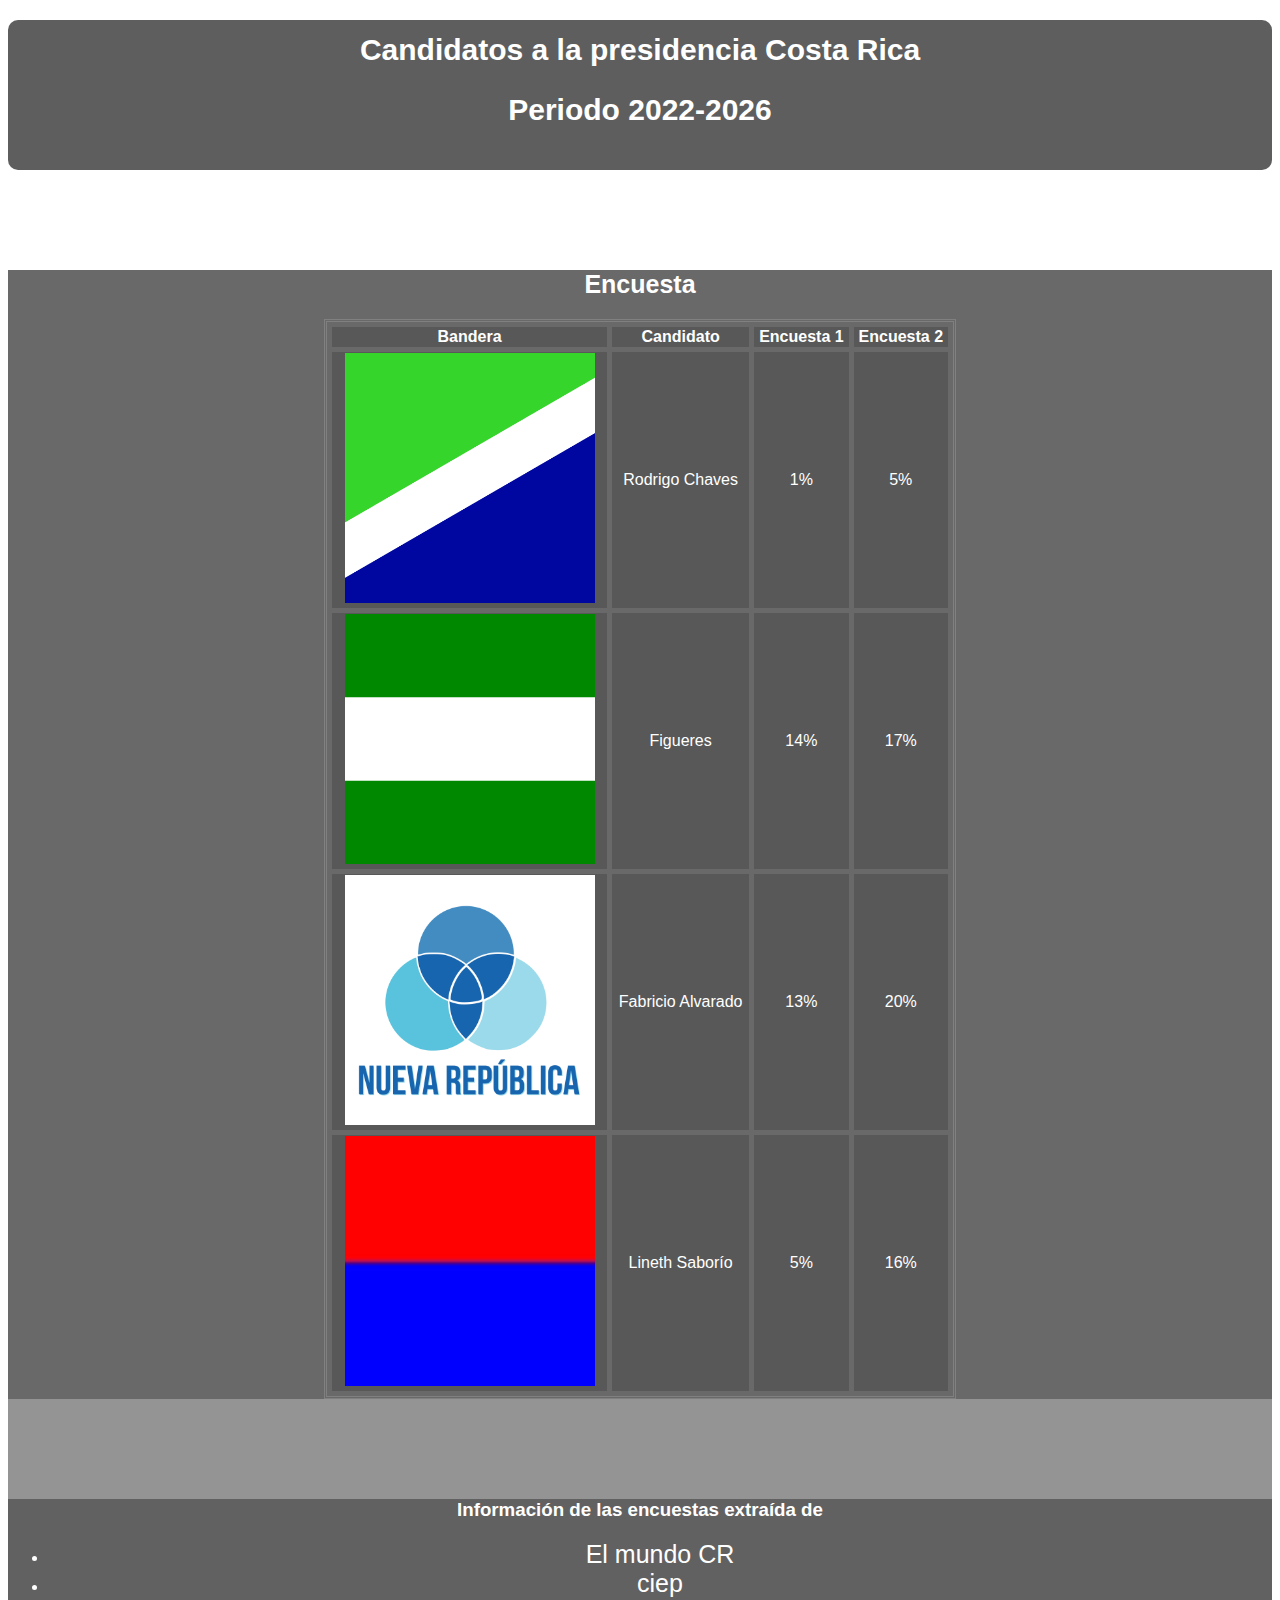
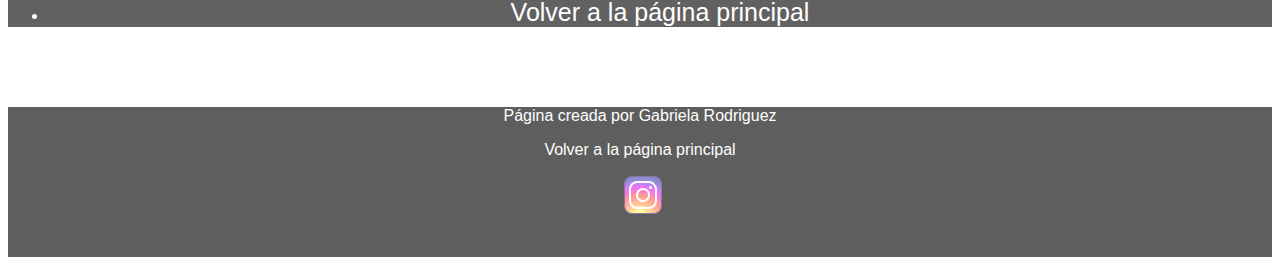
<file: encuesta.html>
<!DOCTYPE html>
<html lang="en">
<head>
    <meta charset="UTF-8">
    <meta http-equiv="X-UA-Compatible" content="IE=edge">
    <meta name="viewport" content="width=device-width, initial-scale=1.0">
    <link rel="stylesheet" href="./style.css">
    <title>Encuestas</title>
</head>
<header>      
    <h1 id="titulo">Candidatos a la presidencia Costa Rica <br> Periodo 2022-2026 </h1>
    
</header>
<main>
    <div class="divs">
        <h2>
            <a href="https://es.wikipedia.org/wiki/Anexo:Sondeos_de_las_elecciones_presidenciales_de_Costa_Rica_de_2022">Encuesta</a>
            
        </h2>
        <table>
            <thead>
                <tr>
                    <th>Bandera</th>
                    <th>Candidato</th>
                    <th>Encuesta 1</th>
                    <th>Encuesta 2</th>
                </tr>
            </thead>
            <tbody>
                <tr>
                    <td>
                        <img class="candidatos" src="./img/SocialDemocratico.png" alt="PSD">
                    </td>
                    <td>
                        Rodrigo Chaves
                    </td>
                    <td>1%</td>
                    <td>
                        5%
                    </td>
                </tr>
                <tr>
                    <td>
                        <img class="candidatos" src="./img/PLN.svg" alt="PLN">
                    </td>
                    <td>Figueres</td>
                    <td>14%</td>
                    <td>17%</td>
                </tr>
                <tr>
                    <td>
                        <img class="candidatos" src="./img/PNR.png" alt="PNR">
                    </td>
                    <td>Fabricio Alvarado</td>
                    <td>13%</td>
                    <td>20%</td>
                </tr>
                <tr>
                    <td>
                        <img class="candidatos" src="./img/PUSC-flag.PNG.webp" alt="PUSC">
                    </td>
                    <td>Lineth Saborío</td>
                    <td>5%</td>
                    <td>16%</td>
                </tr>
            </tbody>
        </table>
    </div>
    <section>
        <h3>Información de las encuestas extraída de</h3>
        <ul>
            <li>
                <a href="https://www.elmundo.cr/elecciones-2022/encuesta-idespo-chaves-444-y-figueres-325/" target="_blank">El mundo CR</a>
            </li>
            <li>
                <a href="https://www.elmundo.cr/elecciones-2022/encuesta-idespo-chaves-444-y-figueres-325/" target="_blank">ciep</a>
            </li>
            <li>
                <a href="./index.html">Volver a la página principal</a>
            </li>
        </ul>
    </section>
</main>
    <footer>
    <p>Página creada por Gabriela Rodriguez</p>
    <a href="./index.html">Volver a la página principal</a>
    <ul class="redes">
        <li>
       
        </li>
        <li>
            <a href="https://www.instagram.com/gabriela_rs_78/" target="_blank">
                <img src="./img/icons8_Instagram_40px.png" alt="Instagram">
            </a>
        </li>
       
       
    </ul>
</footer>
<body>
</body>
</html>
</file>
<file: style.css>
*{
    font-family: 'Lato', sans-serif;
    color: white;
}
body{
    background-image: url(https://i.pinimg.com/originals/71/e6/80/71e68039ee3071585064d24d8b2e919f.jpg);
    background-size: cover;
    background-attachment: fixed;
}
header{
    height: 150px;
    background-color: rgba(77, 76, 76, 90%);
    border-radius: 10px;
}
header h1{
    font-size: 30px;
    text-align: center;
    line-height: 60px;
}
.divs{
    background-color: rgba(77, 76, 76, 60%);
    text-align: center;
    margin-top: 100px;
    text-decoration: wavy;

}
.divs table{
    margin: auto;
    width: 50%;
    border-collapse: separate;
   border-spacing: 5px;
   border-style: double;

    
    
}
.candidatos{
    object-fit: cover;
    height: 250px;
    width: 250px;    
}
table{
    margin-left: auto;
    margin-right: auto;
}

td, th {
    background:rgba(77, 76, 76, 60%) ;
   
 }
 
a{
    color: white;
    text-decoration: none;
    font-size: 25px;
 }
 footer{
    background-color: rgba(77, 76, 76, 90%);
    margin-top: 80px;
    height: 100px;
 }

 .btn-primary{
     margin-left: 80px;
 }
 .card{
     margin: auto;
     background:rgba(77, 76, 76, 60%) ;
 }
 main{
    background:rgba(77, 76, 76, 60%) ;
    text-align: center;
 }
 section{
    background:rgba(77, 76, 76, 70%) ;
    
 }
 .redes{
   display: flex;
   justify-content: center;
   list-style: none;
   /* padding-left: 15px; */
 }
 footer{
     text-align: center;
     height: 150px;
 }
 footer a{
    color: white;
    text-decoration: none;
    font-size: inherit;
 }
video{
    margin-left: auto;
    margin-right: auto;

}  
footer a  img{
    padding-right: 35px;
}
.divs table{
    margin-bottom: 100px;
}
</file>
